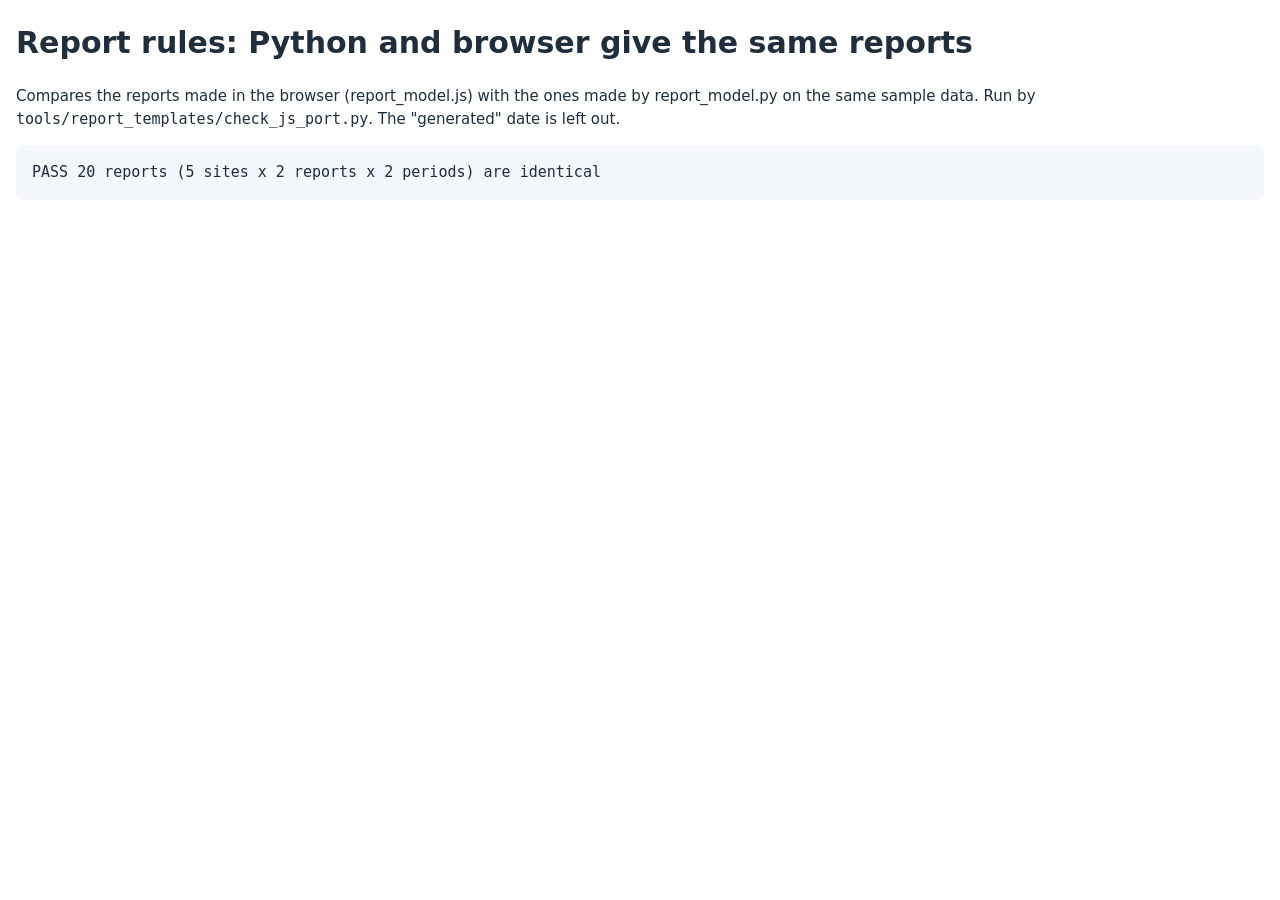
<file: docs/tool/crosscheck.html>
<!doctype html>
<html lang="en"><head><meta charset="utf-8"><meta name="viewport" content="width=device-width,initial-scale=1"><title>Report rules check</title>
<style>body{font:15px/1.5 system-ui,sans-serif;margin:1rem;color:#1F2D3D;background:#fff}pre{white-space:pre-wrap;background:#F4F8FC;padding:1rem;border-radius:8px}</style></head>
<body>
<h1>Report rules: Python and browser give the same reports</h1>
<p>Compares the reports made in the browser (report_model.js) with the ones made by report_model.py on the same sample data. Run by <code>tools/report_templates/check_js_port.py</code>. The "generated" date is left out.</p>
<pre id="result">Running…</pre>
<script src="../learn_data.js"></script>
<script src="report_model.js"></script>
<script>
(async function () {
  const out = document.getElementById("result");
  try {
    const [data, indicators, expected] = await Promise.all(["sample_data.json", "indicators.json", "crosscheck_expected.json"].map(f => fetch(f, {cache: "no-cache"}).then(r => r.json())));
    const items = VTSReport.itemsFrom(window.VTS_LEARN.checklist);
    const diffs = [];
    const same = (a, b, path) => {
      if (a === undefined) a = null; if (b === undefined) b = null;
      if (typeof a === "number" && typeof b === "number") { if (a !== b && Math.abs(a - b) > 1e-9 * Math.max(1, Math.abs(a))) diffs.push(`${path}: python ${a} | js ${b}`); return; }
      if (a === null || b === null || typeof a !== "object" || typeof b !== "object") { if (a !== b) diffs.push(`${path}: python ${JSON.stringify(a)} | js ${JSON.stringify(b)}`); return; }
      if (Array.isArray(a) !== Array.isArray(b)) { diffs.push(`${path}: list vs object`); return; }
      if (Array.isArray(a)) { if (a.length !== b.length) diffs.push(`${path}: python ${a.length} items | js ${b.length}`); for (let i = 0; i < Math.min(a.length, b.length); i++) same(a[i], b[i], `${path}[${i}]`); return; }
      new Set([...Object.keys(a), ...Object.keys(b)]).forEach(k => same(a[k], b[k], `${path}.${k}`));
    };
    expected.forEach(e => {
      const d = JSON.parse(JSON.stringify(data)); d.meta.generated_for_period = e.period;
      const m = e.report === "food_safety" ? VTSReport.foodSafety(d, indicators, items, e.site, true) : VTSReport.waterSummary(d, indicators, items, e.site);
      delete m.generated;
      same(e.model, JSON.parse(JSON.stringify(m)), `${e.site} ${e.report} ${e.period.start}..${e.period.end}`);
    });
    out.textContent = diffs.length ? `FAIL ${diffs.length} differences in ${expected.length} reports\n` + diffs.slice(0, 40).join("\n") : `PASS ${expected.length} reports (5 sites x 2 reports x 2 periods) are identical`;
  } catch (err) { out.textContent = "FAIL " + err.message; }
})();
</script>
</body></html>
</file>
